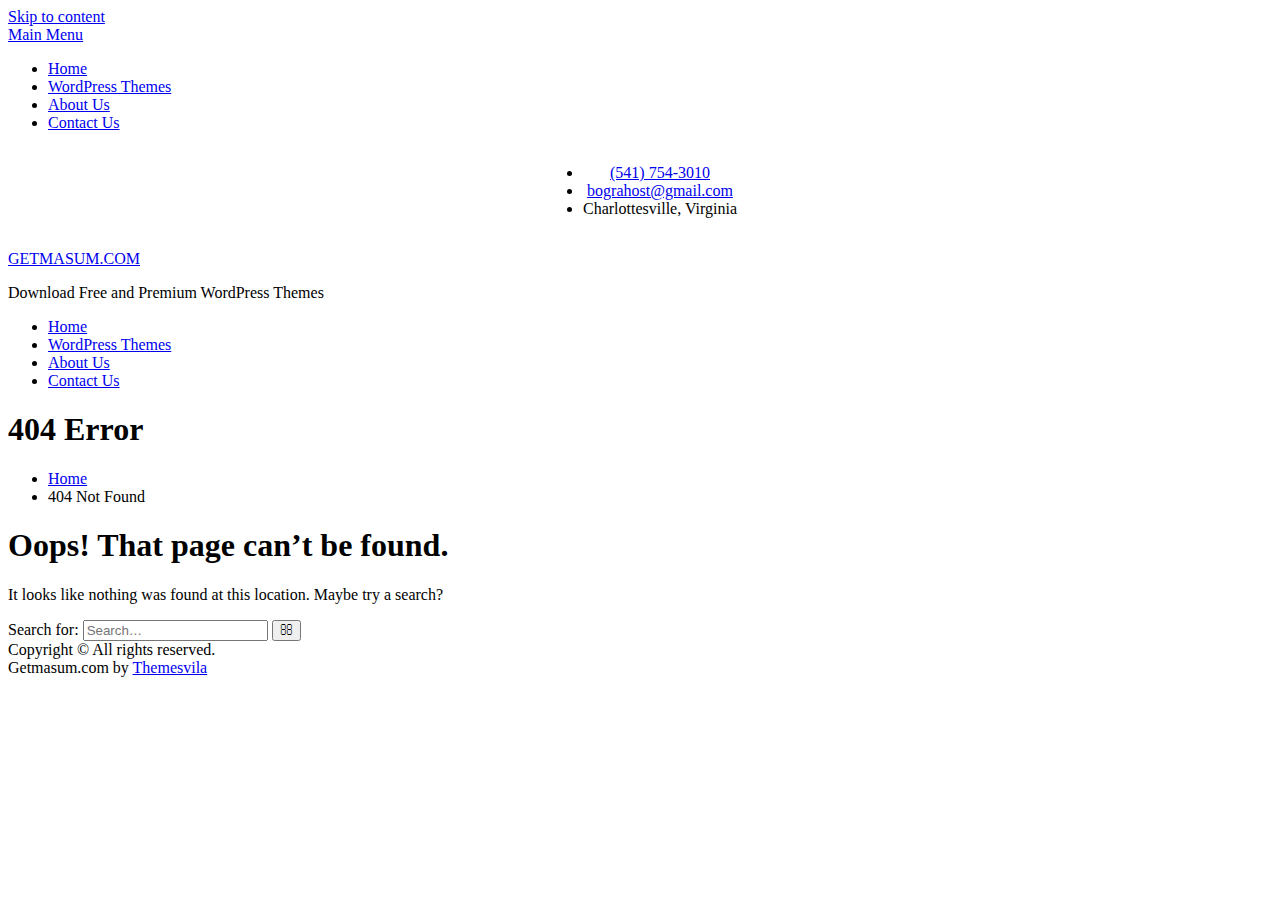
<file: css/owl.video.play.html>
<!DOCTYPE html><html lang="en-US"><head>
			<meta charset="UTF-8">
		<meta name="viewport" content="width=device-width, initial-scale=1">
		<link rel="profile" href="http://gmpg.org/xfn/11">
		
<title>Page not found &#8211; GETMASUM.COM</title>
<link rel='dns-prefetch' href='//fonts.googleapis.com' />
<link rel='dns-prefetch' href='//s.w.org' />
<link rel="alternate" type="application/rss+xml" title="GETMASUM.COM &raquo; Feed" href="https://getmasum.com/feed/" />
<link rel="alternate" type="application/rss+xml" title="GETMASUM.COM &raquo; Comments Feed" href="https://getmasum.com/comments/feed/" />
		<script type="text/javascript">
			window._wpemojiSettings = {"baseUrl":"https:\/\/s.w.org\/images\/core\/emoji\/2.4\/72x72\/","ext":".png","svgUrl":"https:\/\/s.w.org\/images\/core\/emoji\/2.4\/svg\/","svgExt":".svg","source":{"concatemoji":"https:\/\/getmasum.com\/wp-includes\/js\/wp-emoji-release.min.js?ver=4.9.3"}};
			!function(a,b,c){function d(a,b){var c=String.fromCharCode;l.clearRect(0,0,k.width,k.height),l.fillText(c.apply(this,a),0,0);var d=k.toDataURL();l.clearRect(0,0,k.width,k.height),l.fillText(c.apply(this,b),0,0);var e=k.toDataURL();return d===e}function e(a){var b;if(!l||!l.fillText)return!1;switch(l.textBaseline="top",l.font="600 32px Arial",a){case"flag":return!(b=d([55356,56826,55356,56819],[55356,56826,8203,55356,56819]))&&(b=d([55356,57332,56128,56423,56128,56418,56128,56421,56128,56430,56128,56423,56128,56447],[55356,57332,8203,56128,56423,8203,56128,56418,8203,56128,56421,8203,56128,56430,8203,56128,56423,8203,56128,56447]),!b);case"emoji":return b=d([55357,56692,8205,9792,65039],[55357,56692,8203,9792,65039]),!b}return!1}function f(a){var c=b.createElement("script");c.src=a,c.defer=c.type="text/javascript",b.getElementsByTagName("head")[0].appendChild(c)}var g,h,i,j,k=b.createElement("canvas"),l=k.getContext&&k.getContext("2d");for(j=Array("flag","emoji"),c.supports={everything:!0,everythingExceptFlag:!0},i=0;i<j.length;i++)c.supports[j[i]]=e(j[i]),c.supports.everything=c.supports.everything&&c.supports[j[i]],"flag"!==j[i]&&(c.supports.everythingExceptFlag=c.supports.everythingExceptFlag&&c.supports[j[i]]);c.supports.everythingExceptFlag=c.supports.everythingExceptFlag&&!c.supports.flag,c.DOMReady=!1,c.readyCallback=function(){c.DOMReady=!0},c.supports.everything||(h=function(){c.readyCallback()},b.addEventListener?(b.addEventListener("DOMContentLoaded",h,!1),a.addEventListener("load",h,!1)):(a.attachEvent("onload",h),b.attachEvent("onreadystatechange",function(){"complete"===b.readyState&&c.readyCallback()})),g=c.source||{},g.concatemoji?f(g.concatemoji):g.wpemoji&&g.twemoji&&(f(g.twemoji),f(g.wpemoji)))}(window,document,window._wpemojiSettings);
		</script>
		<style type="text/css">
img.wp-smiley,
img.emoji {
	display: inline !important;
	border: none !important;
	box-shadow: none !important;
	height: 1em !important;
	width: 1em !important;
	margin: 0 .07em !important;
	vertical-align: -0.1em !important;
	background: none !important;
	padding: 0 !important;
}
</style>
<link rel='stylesheet' id='contact-form-7-css'  href='https://getmasum.com/wp-content/plugins/contact-form-7/includes/css/styles.css?ver=4.9.2' type='text/css' media='all' />
<link rel='stylesheet' id='font-awesome-css'  href='https://getmasum.com/wp-content/themes/x-corporate/vendors/font-awesome/css/font-awesome.min.css?ver=4.7.0' type='text/css' media='all' />
<link rel='stylesheet' id='x-corporate-google-fonts-css'  href='https://fonts.googleapis.com/css?family=Open+Sans%3A400italic%2C700italic%2C300%2C400%2C500%2C600%2C700%7CDynalight%3A400italic%2C700italic%2C300%2C400%2C500%2C600%2C700&#038;subset=latin%2Clatin-ext' type='text/css' media='all' />
<link rel='stylesheet' id='jquery-sidr-css'  href='https://getmasum.com/wp-content/themes/x-corporate/vendors/sidr/css/jquery.sidr.dark.min.css?ver=2.2.1' type='text/css' media='all' />
<link rel='stylesheet' id='jquery-letitsnow-css'  href='https://getmasum.com/wp-content/themes/x-corporate/vendors/letitsnow/css/letitsnow.min.css?ver=1.0.0' type='text/css' media='all' />
<link rel='stylesheet' id='x-corporate-style-css'  href='https://getmasum.com/wp-content/themes/x-corporate/style.css?ver=1.0.1' type='text/css' media='all' />
<script type='text/javascript' src='https://getmasum.com/wp-includes/js/jquery/jquery.js?ver=1.12.4'></script>
<script type='text/javascript' src='https://getmasum.com/wp-includes/js/jquery/jquery-migrate.min.js?ver=1.4.1'></script>
<link rel='https://api.w.org/' href='https://getmasum.com/wp-json/' />
<link rel="EditURI" type="application/rsd+xml" title="RSD" href="https://getmasum.com/xmlrpc.php?rsd" />
<link rel="wlwmanifest" type="application/wlwmanifest+xml" href="https://getmasum.com/wp-includes/wlwmanifest.xml" /> 
<meta name="generator" content="WordPress 4.9.3" />
		<style type="text/css" id="wp-custom-css">
			#quick-contact{
	float: inherit;
	margin: auto;
	width: auto;
	text-align: center;
}

#quick-contact > ul {
	display: inline-block;
}		</style>
	</head>

<body class="error404 global-layout-right-sidebar">

	<div id="page" class="hfeed site"><a class="skip-link screen-reader-text" href="#content">Skip to content</a>		<div class="mobile-nav-wrap">
			<a id="mobile-trigger" href="#mob-menu"><i class="fa fa-list-ul" aria-hidden="true"></i><span>Main Menu<span></a>
			<div id="mob-menu">
				<ul id="menu-main-menu" class="menu"><li id="menu-item-7" class="menu-item menu-item-type-post_type menu-item-object-page menu-item-7"><a href="https://getmasum.com/sample-page/">Home</a></li>
<li id="menu-item-8" class="menu-item menu-item-type-custom menu-item-object-custom menu-item-8"><a href="http://themesvila.com/">WordPress Themes</a></li>
<li id="menu-item-98" class="menu-item menu-item-type-post_type menu-item-object-page menu-item-98"><a href="https://getmasum.com/about-us/">About Us</a></li>
<li id="menu-item-100" class="menu-item menu-item-type-post_type menu-item-object-page menu-item-100"><a href="https://getmasum.com/contact-us/">Contact Us</a></li>
</ul>			</div><!-- #mob-menu -->
		</div><!-- .mobile-nav-wrap -->
		
			<div id="tophead">
			<div class="container">
						<div id="quick-contact">
			<ul class="quick-contact-list">
									<li class="quick-call">
						<a href="tel:5417543010">(541) 754-3010</a>
					</li>
				
									<li class="quick-email">
						<a href="mailto:bograhost@gmail.com">bograhost@gmail.com</a>
					</li>
				
									<li class="quick-address">
						Charlottesville, Virginia					</li>
							</ul><!-- .quick-contact-list -->
		</div><!--  .quick-contact -->
		
												

			</div><!-- .container -->
		</div><!-- #tophead -->
		<header id="masthead" class="site-header" role="banner"><div class="container">				<div class="site-branding">

			
						
							<div id="site-identity">
																		<p class="site-title"><a href="https://getmasum.com/" rel="home">GETMASUM.COM</a></p>
											
											<p class="site-description">Download Free and Premium WordPress Themes</p>
									</div><!-- #site-identity -->
					</div><!-- .site-branding -->
		</div><!-- .container --></header><!-- #masthead -->		<div id="main-nav" class="clear-fix">
			<div class="container">
				<nav id="site-navigation" class="main-navigation" role="navigation">
					<div class="wrap-menu-content">
						<div class="menu-main-menu-container"><ul id="primary-menu" class="menu"><li class="menu-item menu-item-type-post_type menu-item-object-page menu-item-7"><a href="https://getmasum.com/sample-page/">Home</a></li>
<li class="menu-item menu-item-type-custom menu-item-object-custom menu-item-8"><a href="http://themesvila.com/">WordPress Themes</a></li>
<li class="menu-item menu-item-type-post_type menu-item-object-page menu-item-98"><a href="https://getmasum.com/about-us/">About Us</a></li>
<li class="menu-item menu-item-type-post_type menu-item-object-page menu-item-100"><a href="https://getmasum.com/contact-us/">Contact Us</a></li>
</ul></div>					</div><!-- .wrap-menu-content -->
				</nav><!-- #site-navigation -->
			</div> <!-- .container -->
		</div><!-- #main-nav -->
		
			<div id="custom-header">
			<div class="custom-header-wrapper">
				<div class="container">
					<h1 class="page-title">404 Error</h1>				<div id="breadcrumb"><div role="navigation" aria-label="Breadcrumbs" class="breadcrumb-trail breadcrumbs" itemprop="breadcrumb"><ul class="trail-items" itemscope itemtype="http://schema.org/BreadcrumbList"><meta name="numberOfItems" content="2" /><meta name="itemListOrder" content="Ascending" /><li itemprop="itemListElement" itemscope itemtype="http://schema.org/ListItem" class="trail-item trail-begin"><a href="https://getmasum.com" rel="home"><span itemprop="name">Home</span></a><meta itemprop="position" content="1" /></li><li itemprop="itemListElement" itemscope itemtype="http://schema.org/ListItem" class="trail-item trail-end"><span itemprop="name">404 Not Found</span><meta itemprop="position" content="2" /></li></ul></div></div>				</div><!-- .container -->
			</div><!-- .custom-header-content -->
		</div><!-- #custom-header -->
		<div id="content" class="site-content"><div class="container"><div class="inner-wrapper">	
	<div id="primary" class="content-area">
		<main id="main" class="site-main" role="main">

			<section class="error-404 not-found">
				<header class="page-header">
					<h1 class="page-title">Oops! That page can&rsquo;t be found.</h1>
				</header><!-- .page-header -->

				<div class="page-content">

					<p>It looks like nothing was found at this location. Maybe try a search?</p>

					<form role="search" method="get" class="search-form" action="https://getmasum.com/">
			<label>
			<span class="screen-reader-text">Search for:</span>
			<input type="search" class="search-field" placeholder="Search&hellip;" value="" name="s" title="Search for:" />
			</label>
			<input type="submit" class="search-submit" value="&#xf002;" /></form>
				</div><!-- .page-content -->
			</section><!-- .error-404 -->

		</main><!-- #main -->
	</div><!-- #primary -->

</div><!-- .inner-wrapper --></div><!-- .container --></div><!-- #content -->
	<footer id="colophon" class="site-footer" role="contentinfo"><div class="container">	
							<div class="copyright">
				Copyright &copy; All rights reserved.			</div>
				<div class="site-info">
			Getmasum.com by <a target="_blank" rel="designer" href="http://themesvila.com/">Themesvila</a>		</div>
			</div><!-- .container --></footer><!-- #colophon -->
</div><!-- #page --><a href="#page" class="scrollup" id="btn-scrollup"><i class="fa fa-angle-up"></i></a>
<script type='text/javascript'>
/* <![CDATA[ */
var wpcf7 = {"apiSettings":{"root":"https:\/\/getmasum.com\/wp-json\/contact-form-7\/v1","namespace":"contact-form-7\/v1"},"recaptcha":{"messages":{"empty":"Please verify that you are not a robot."}}};
/* ]]> */
</script>
<script type='text/javascript' src='https://getmasum.com/wp-content/plugins/contact-form-7/includes/js/scripts.js?ver=4.9.2'></script>
<script type='text/javascript' src='https://getmasum.com/wp-content/themes/x-corporate/js/skip-link-focus-fix.min.js?ver=20130115'></script>
<script type='text/javascript' src='https://getmasum.com/wp-content/themes/x-corporate/vendors/cycle2/js/jquery.cycle2.min.js?ver=2.1.6'></script>
<script type='text/javascript' src='https://getmasum.com/wp-content/themes/x-corporate/vendors/sidr/js/jquery.sidr.min.js?ver=2.2.1'></script>
<script type='text/javascript' src='https://getmasum.com/wp-content/themes/x-corporate/js/custom.min.js?ver=1.0.0'></script>
<script type='text/javascript' src='https://getmasum.com/wp-content/themes/x-corporate/vendors/modernizr/modernizr.min.js?ver=3.5.0'></script>
<script type='text/javascript' src='https://getmasum.com/wp-content/themes/x-corporate/vendors/letitsnow/js/letitsnow.min.js?ver=1.0.0'></script>
<script type='text/javascript'>
jQuery("body").letItSnow();
</script>
<script type='text/javascript' src='https://getmasum.com/wp-includes/js/wp-embed.min.js?ver=4.9.3'></script>
</body>
</html>
</file>
